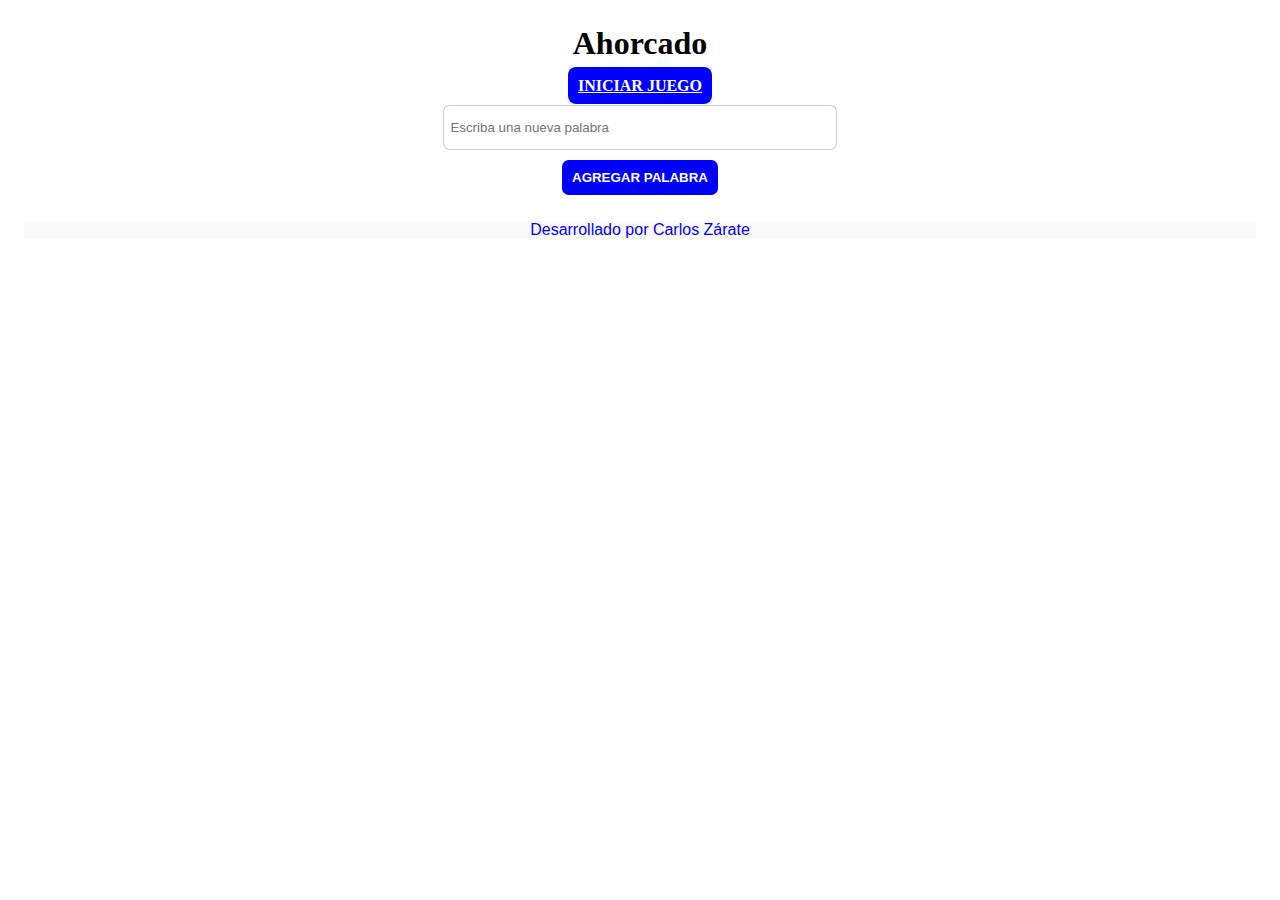
<file: index.html>
<!DOCTYPE html>
<html lang="en">
  <head>
    <meta charset="UTF-8" />
    <meta name="viewport" content="width=device-width, initial-scale=1.0" />
    <meta http-equiv="X-UA-Compatible" content="ie=edge" />
    <title>Ahorcado</title>
    <link rel="stylesheet" href="style.css">
  </head>
  <body>
    <main>
	<div style="text-align:center; margin: 10px 10px;">
      <h1 class="titulo">Ahorcado</h1>
      <a type="button" href="juego.html" class="btn" id="iniciar-juego"> INICIAR JUEGO</a>
    </div>
    <div style="text-align:center">
	<div style="text-align:center; margin: 10px 0px;">
      
    </div>
	<div style="text-align:center; margin: 10px 0px;">
      
    </div>
	<div class="div" >
      <input class="text-input" type="text" id="input-nueva-palabra" placeholder="Escriba una nueva palabra" onkeypress="return (event.charCode > 64 && event.charCode < 91)" autocomplete="off">
      <button class="btn" id="nueva-palabra"  >AGREGAR PALABRA</button> 
    </div>
	
	<div class="padre" style="text-align: center">
		<div class="hijo" style="text-align: center">
			<p> Desarrollado por Carlos Zárate</p>
		</div>
	</div>	
    
	</main>
    <script type="text/javascript" src="canvas.js"></script>
    <script type="text/javascript" src="ahorcado.js"></script>
  </body>
</html>
</file>
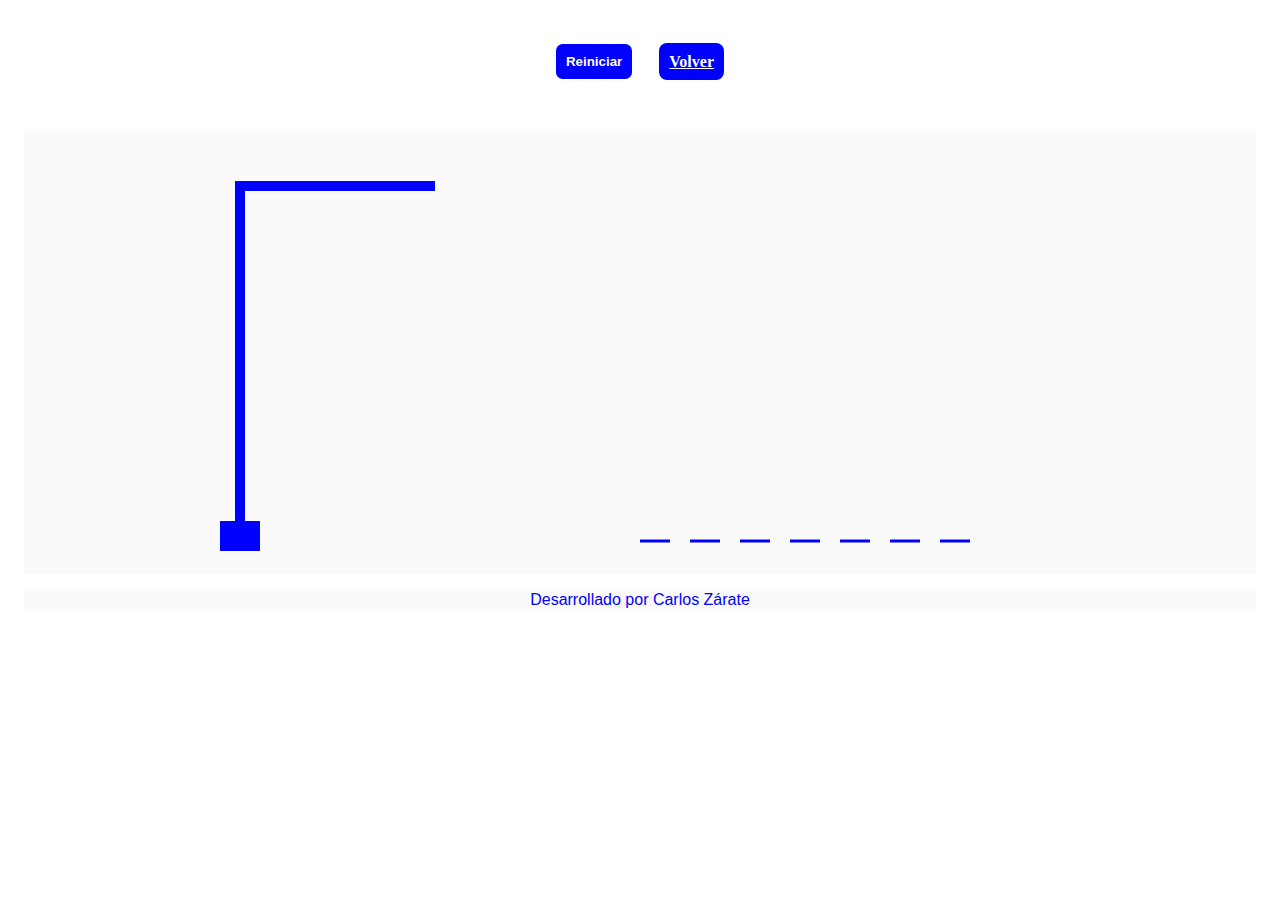
<file: juego.html>
<!DOCTYPE html>
<html lang="en">
  <head>
    <meta charset="UTF-8" />
    <meta name="viewport" content="width=device-width, initial-scale=1.0" />
    <meta http-equiv="X-UA-Compatible" content="ie=edge" />
    <title>Ahorcado</title>
    <link rel="stylesheet" href="style.css">
  </head>
  <body>
    
	<div style="text-align:center; margin: 0px 0px;">
		<table align="center" cellspacing="25">
			<tr>
				<td rowspan=3>
					<input type="button" value="Reiniciar"  class="btn" id="Reiniciar" onclick="location.reload()">	
				</td>
				<td rowspan=3>
					<a type="button" href="index.html" class="btn" id="Volver">Volver</a>
						
				</td>
			</tr>
		</table>
		
	</div>
	
	<div class="padre">
		<div class="hijo">
			<canvas id="ahorcado" height="440px" width="1000px"></canvas>
		</div>
	</div>
	
	<div class="padre" style="text-align: center">
		<div class="hijo" style="text-align: center">
			<p> Desarrollado por Carlos Zárate</p>
		</div>
	</div>	
    
    <script  src="canvas.js"></script>
    <script  src="ahorcado.js"></script>
  </body>
</html>
</file>
<file: style.css>
#div {
	 top: 100px; 
}

.titulo {
  padding: 15px;
  width: 30vw;
  margin: auto;

}

.btn {
  border: 0;
  color: white;
  font-weight: bold;
  background-color: blue;
  padding: 10px;
  margin-top: 10px;
  margin-bottom: 10px;
  border-radius: 0.5em;
}

.text-input {
  border-radius: 0.5em;
  border: 1px solid rgba(0, 0, 0, 0.2);
  display: block;
  padding: 0.5em;
  width: 30%;
  height: 30px;
  margin-left: auto;
  margin-right: auto;
}

.fondo-juego{
	background-color: red;
	padding: 10px;
    display: flex;
    justify-content: center;
    min-width: 250px;
}

.padre {
  background-color: #fafafa;
  
  padding: 0 1rem;
  margin: 1rem;
}

.hijo
{
  font-family: "Gill Sans Extrabold", Helvetica, sans-serif;
  color: #0000FF;
  width: 1000px;
  margin-left: auto;
  margin-right: auto;
}
</file>
